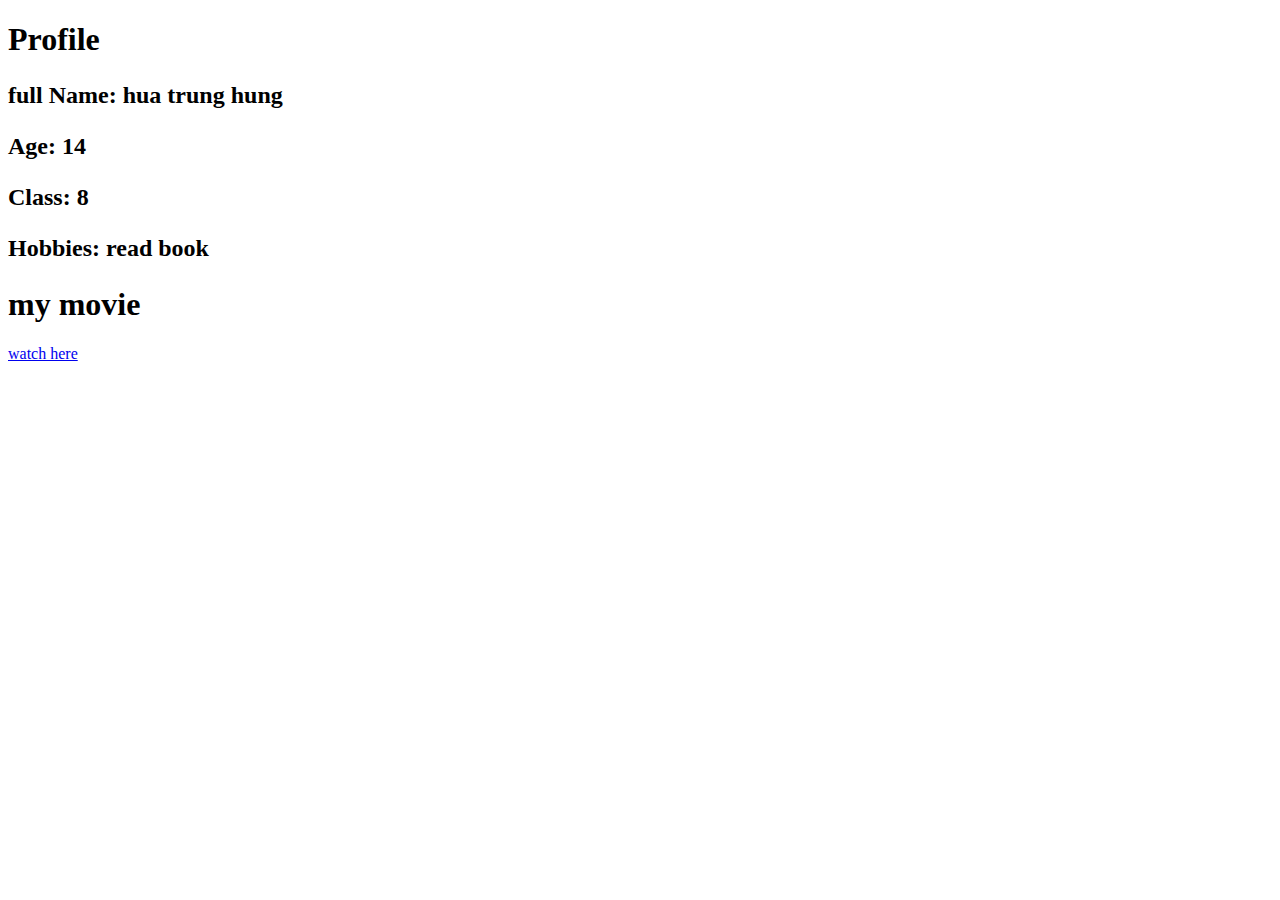
<file: b1/index.html>
<!DOCTYPE html>
<html lang="en">
<head>
    <meta charset="UTF-8">
    <meta name="viewport" content="width=device-width, initial-scale=1.0">
    <title>profile</title>
    <link 
    rel="shortcut icon" 
    href="https://cdn.pixabay.com/photo/2012/04/18/02/02/lens-36521_640.png" 
    type="image/x-icon"
    />
</head>
<body>
    <p><h1>Profile</h1></p>
    <h2><p><trong>full Name:</trong> hua trung hung</p></h2>
    <h2><p><trong>Age:</trong> 14</p></h2>
    <h2><p><trong>Class:</trong> 8</p></h2>
    <h2><p><trong>Hobbies:</trong> read book</p></h2>
    <p><h1>my movie</h1></p>

    <a href="https://motphimtv.us/chieu-rap"blank>watch here</a>
</body>
</html>
</file>
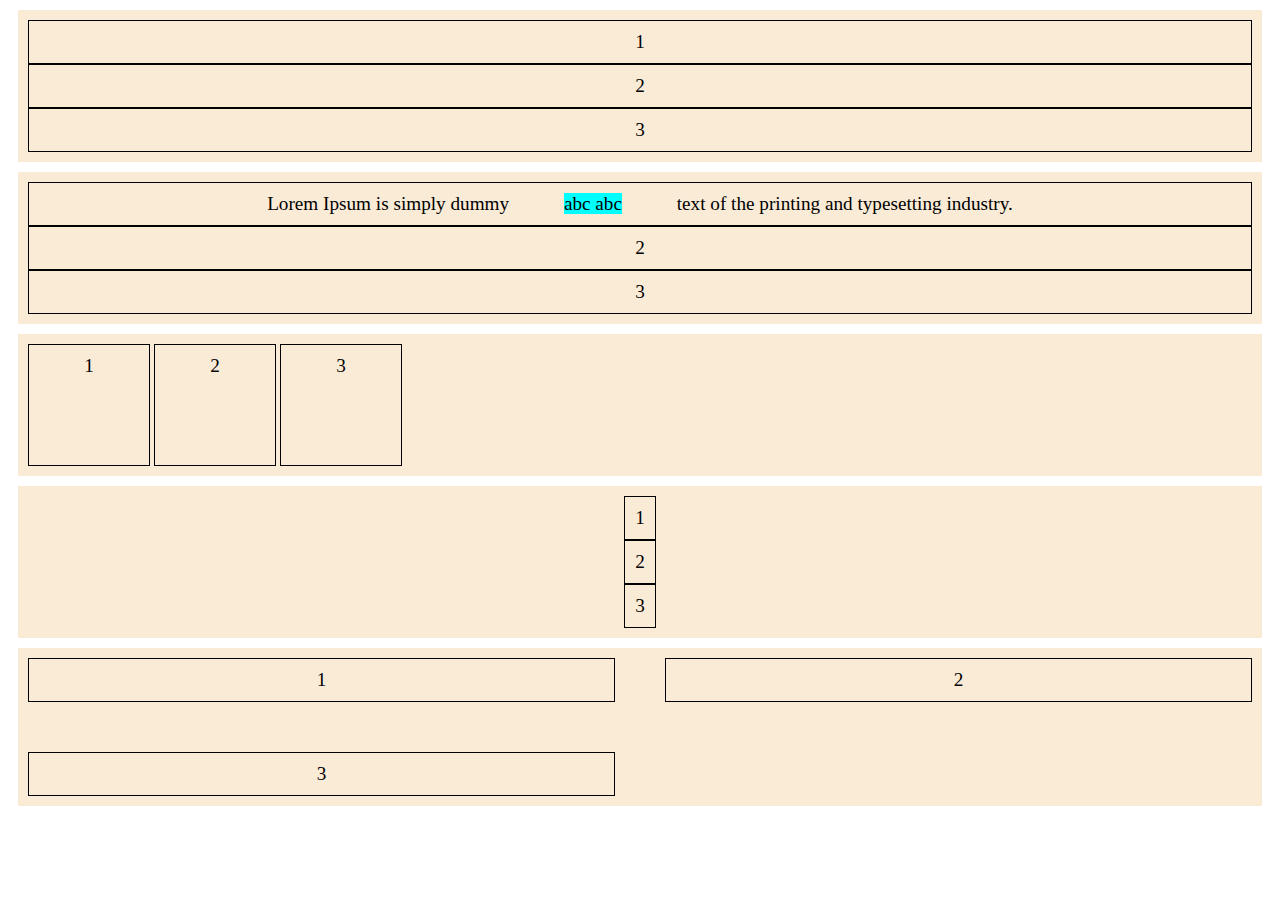
<file: b5/index.html>
<!DOCTYPE html>
<html lang="en">
  <head>
    <meta charset="UTF-8" />
    <meta name="viewport" content="width=device-width, initial-scale=1.0" />
    <title>CSS Display</title>
    <link rel="stylesheet" href="./css/Display.css" />
  </head>
  <body>
    <div class="container" id="block">
      <div class="item">1</div>
      <div class="item">2</div>
      <div class="item">3</div>
    </div>

    <div class="container">
      <div class="item">
        Lorem Ipsum is simply dummy <span id="inline">abc abc</span> text of the
        printing and typesetting industry.
      </div>
      <div class="item">2</div>
      <div class="item">3</div>
    </div>

    <div class="container" id="inline-block">
      <div class="item">1</div>
      <div class="item">2</div>
      <div class="item">3</div>
    </div>

    <div class="container" id="none">
      <div class="item">1</div>
      <div class="item">2</div>
      <div class="item">3</div>
    </div>

    <div class="container" id="flex">
      <div class="item">1</div>
      <div class="item">2</div>
      <div class="item">3</div>
    </div>

    <div class="container" id="grid">
        <div class="item">1</div>
        <div class="item">2</div>
        <div class="item">3</div>
      </div>
  </body>
</html>
</file>
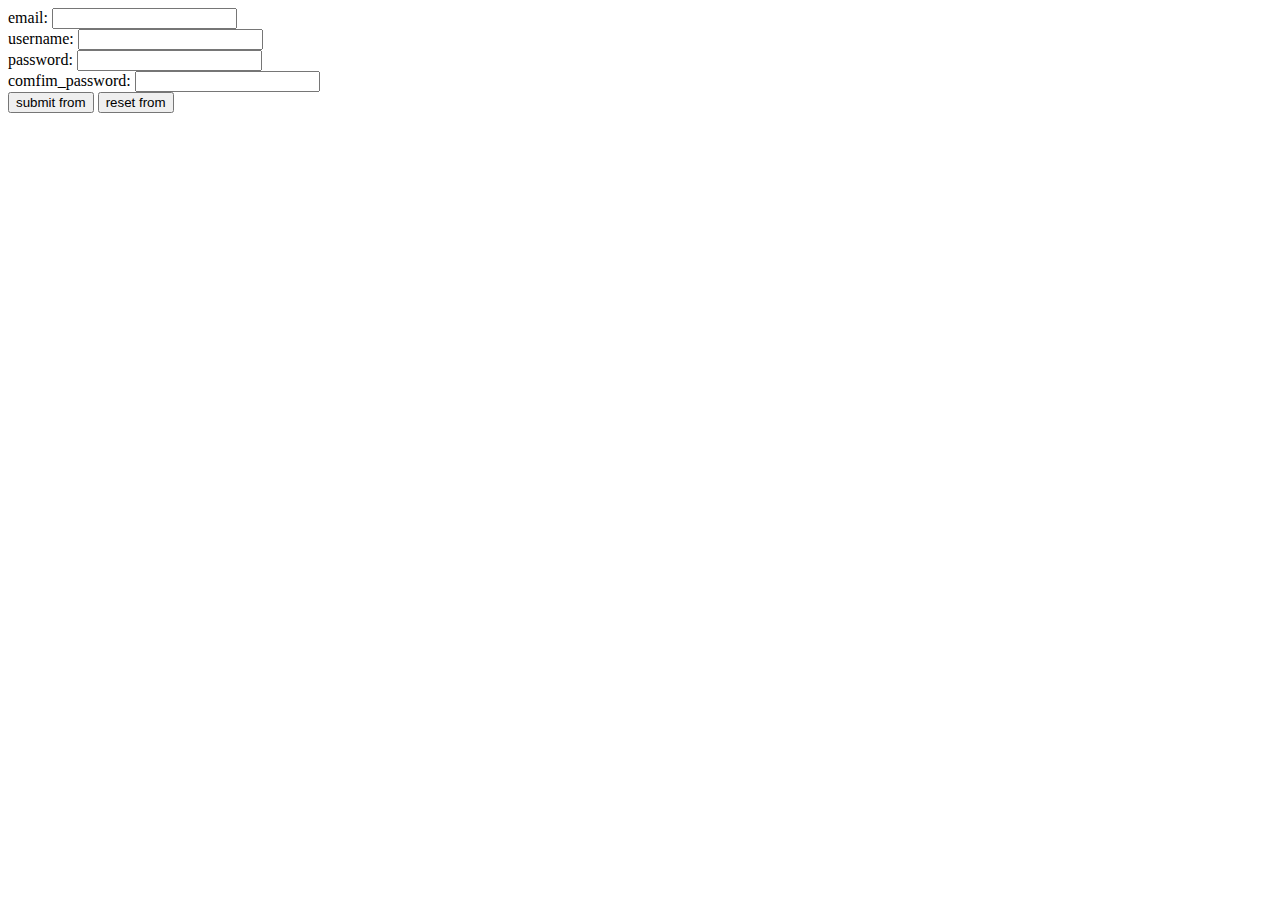
<file: b8/index.html>
<!DOCTYPE html>
<html lang="en">
  <head>
    <meta charset="UTF-8" />
    <meta name="viewport" content="width=device-width, initial-scale=1.0" />
    <title>Register</title>
  </head>
  <body>
    <!-- start Register -->
    <form action="" id="segister">
      <!-- email -->
      <label for="re_email">email:</label>
      <input
        type="text"
        name="password"
        id="re_password"
        minlength="6"
        max="18"
      />
      <br />
      <!-- username -->
      <label for="re_usenamer">username:</label>
      <input
        type="text"
        name="password"
        id="re_password"
        minlength="6"
        max="18"
      />
      <br />
      <!-- password -->
      <label for="re_password">password:</label>
      <input
        type="text"
        name="password"
        id="re_password"
        minlength="6"
        max="18"
      />
      <br />
      <!-- confrim password -->
      <label for="re_comfim_password">comfim_password:</label>
      <input type="password" name="email" id="re_comfrim_password" required />
      <br />
      <!-- button sumit -->
      <button type="submit">submit from</button>
      <!-- button reset -->
      <button type="reset">reset from</button>
    </form>
    <!-- end Register -->
  </body>
</html>
</file>
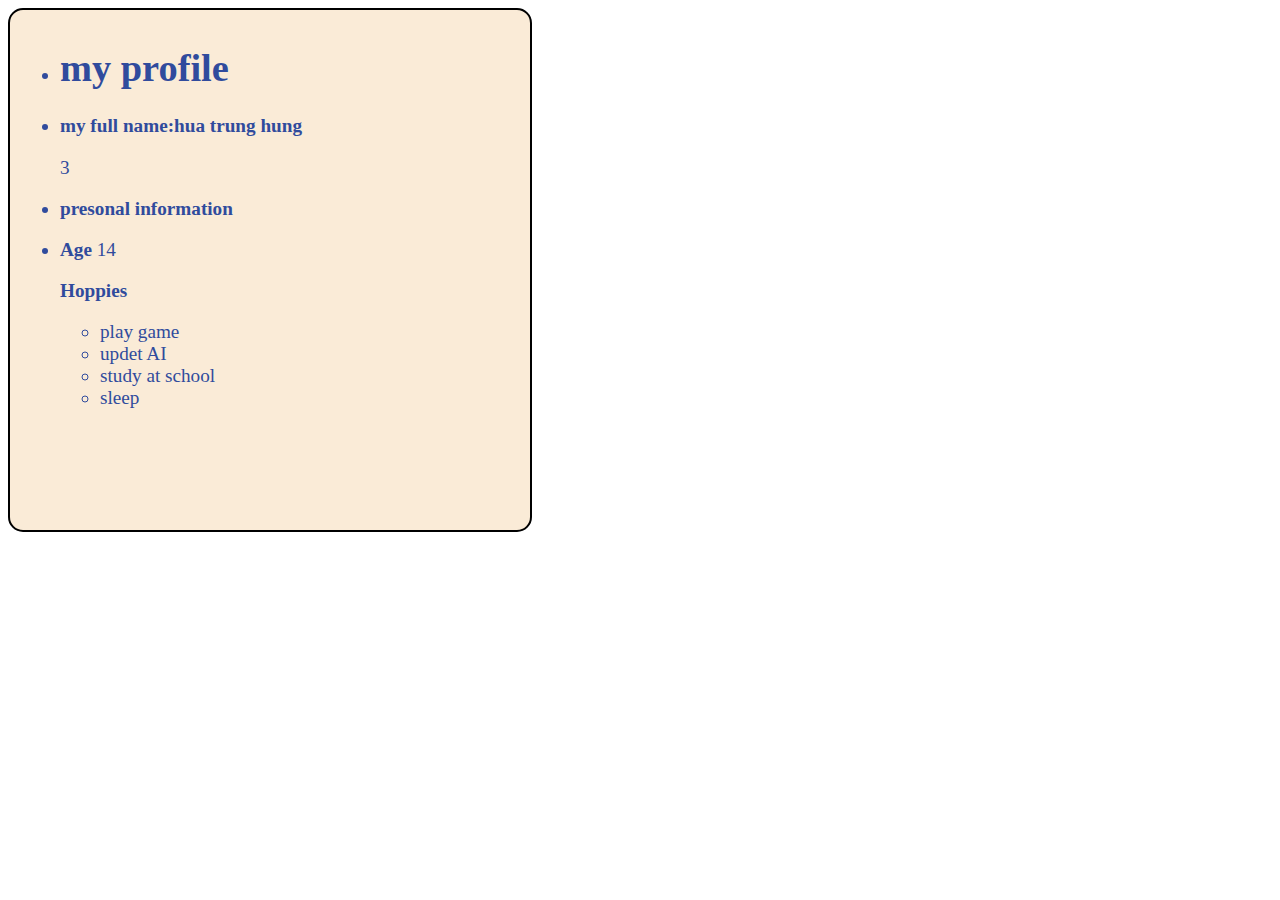
<file: CP1/index.html>
<!DOCTYPE html>
<html lang="en">
  <head>
    <meta charset="UTF-8" />
    <meta name="viewport" content="width=device-width, initial-scale=1.0" />
    <title>huatrunghung_profile</title>
    <link rel="stylesheet" href="./css/Display.css" />
    <link
      rel="shortcut icon"
      href="https://cdn.pixabay.com/photo/2012/04/18/02/02/lens-36521_640.png"
      type="image/x-icon"
    />
  </head>
  <body>
    <div class="item" id="div">
      <ul>
        <li>
          <h1><strong>my profile</strong></h1>
        </li>
        <li>
          <p><strong>my full name:hua trung hung</strong></p>3
        </li>
        <li>
          <p><strong>presonal information</strong></p>
        </li>
        <li>
          <p><strong>Age </strong>14</p>
        </li>

        <p><strong>Hoppies</strong></p>
        <ul>
          <li>play game</li>
          <li>updet AI</li>
          <li>study at school</li>
          <li>sleep</li>
        </ul>
      </ul>
    </div>
  </body>
</html>
</file>
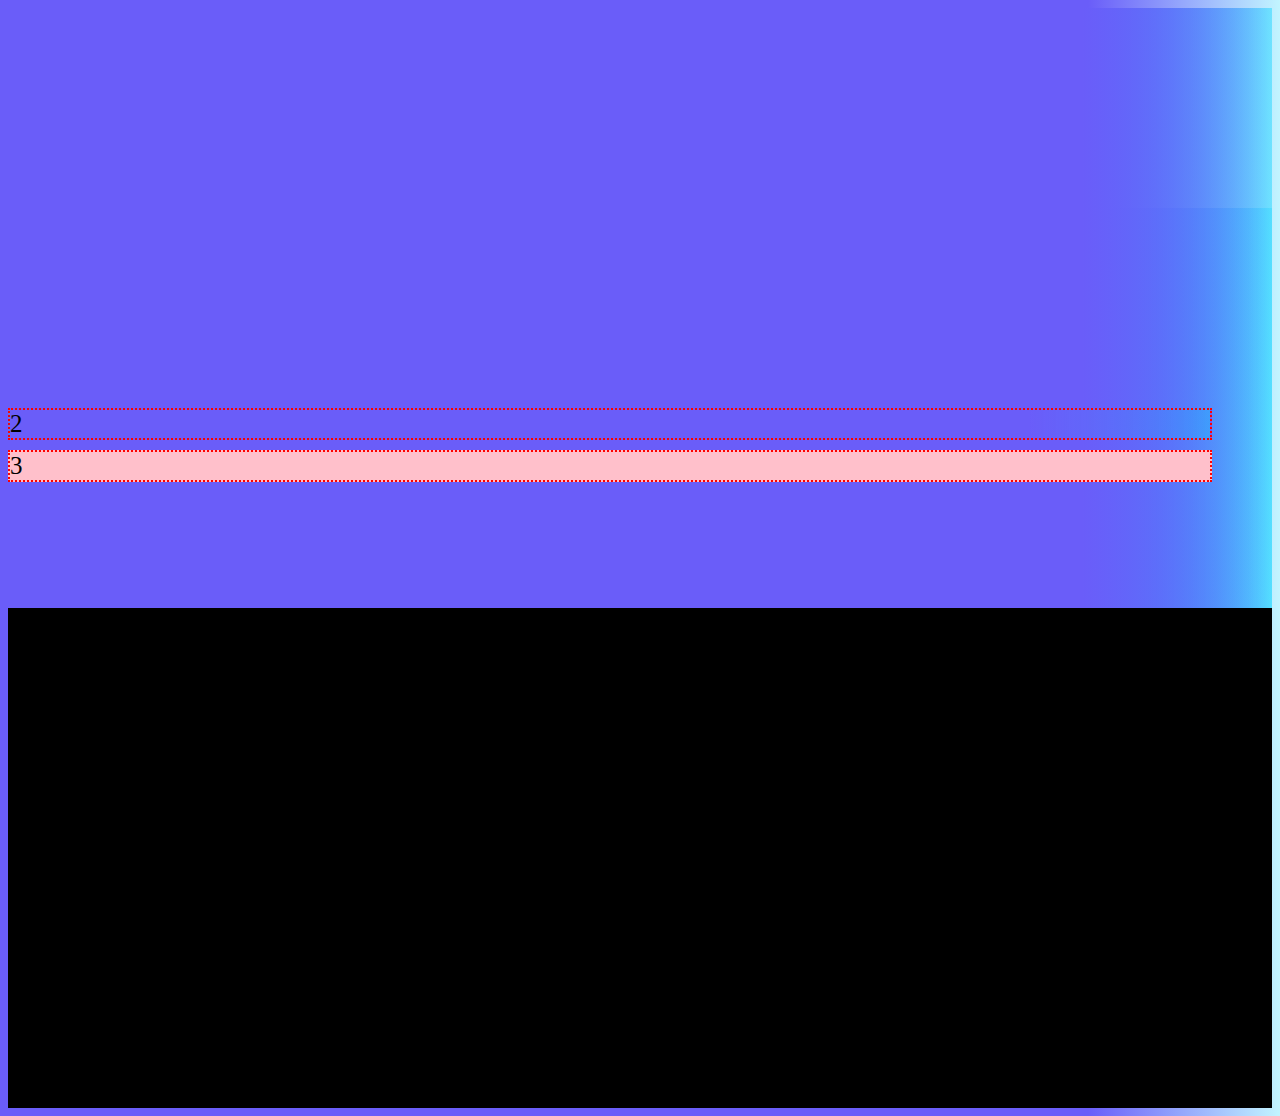
<file: b3/html/external_css.html>
<!DOCTYPE html>
<html lang="en">
  <head>
    <meta charset="UTF-8" />
    <meta name="viewport" content="width=device-width, initial-scale=1.0" />
    <title>External css</title>
    <!-- add css file -->
    
    
    
    <link rel="stylesheet" href="../css/style.css" />
  </head>
  <body>
    <!-- start navigastion -->
    <nav></nav>
    <!-- end navigastion -->

    <!-- start main section -->
    <main>
      <!-- start main section -->
      <section class="section" id="intro"></section>
      <!-- end main section -->
      <!-- start main section 2 -->
      <section class="section" id="about"></section>
      <!-- end main section 2 -->
      <!-- start main section 3 -->
      <section class="section" id="ads">
        <div class="item">1</div>
        <div class="item">2</div>
        <div class="item color">3</div>
      </section>

      <!-- end main section 3-->
    </main>
    <!-- end main section -->

    <!-- start footer -->
    <footer></footer>
    <!-- end footer -->
  </body>
</html>
</file>
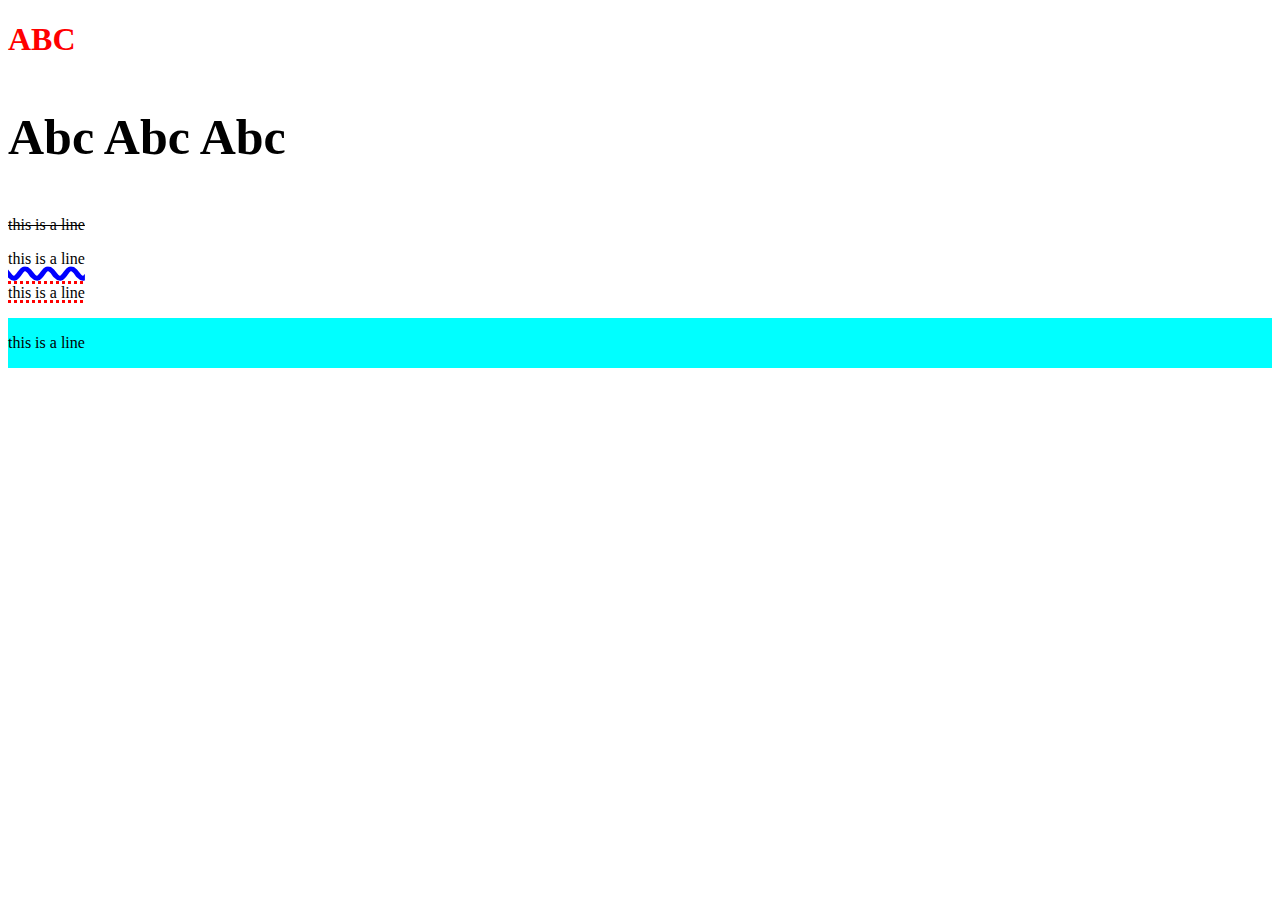
<file: b3/html/inline_css.html>
<!DOCTYPE html>
<html lang="en">
  <head>
    <meta charset="UTF-8" />
    <meta name="viewport" content="width=device-width, initial-scale=1.0" />
    <title>Inline CSS</title>
  </head>
  <body>
    <h1 style="color: red; background-color: aqamarine">ABC</h1>
    <p style="font-weight: 700; font-size: 50px; text-transform: capitalize">
      abc abc abc
    </p>
    <p style="text-decoration: line-through">this is a line</p>
    <p style="text-decoration: underline wavy blue 5px;>">this is a line</p>
    <p style="text-decoration: overline underline dotted red 3px">
      this is a line
    </p>
    <p style="line-height: 50px; background-color: aqua">this is a line</p>
  </body>
</html>
</file>
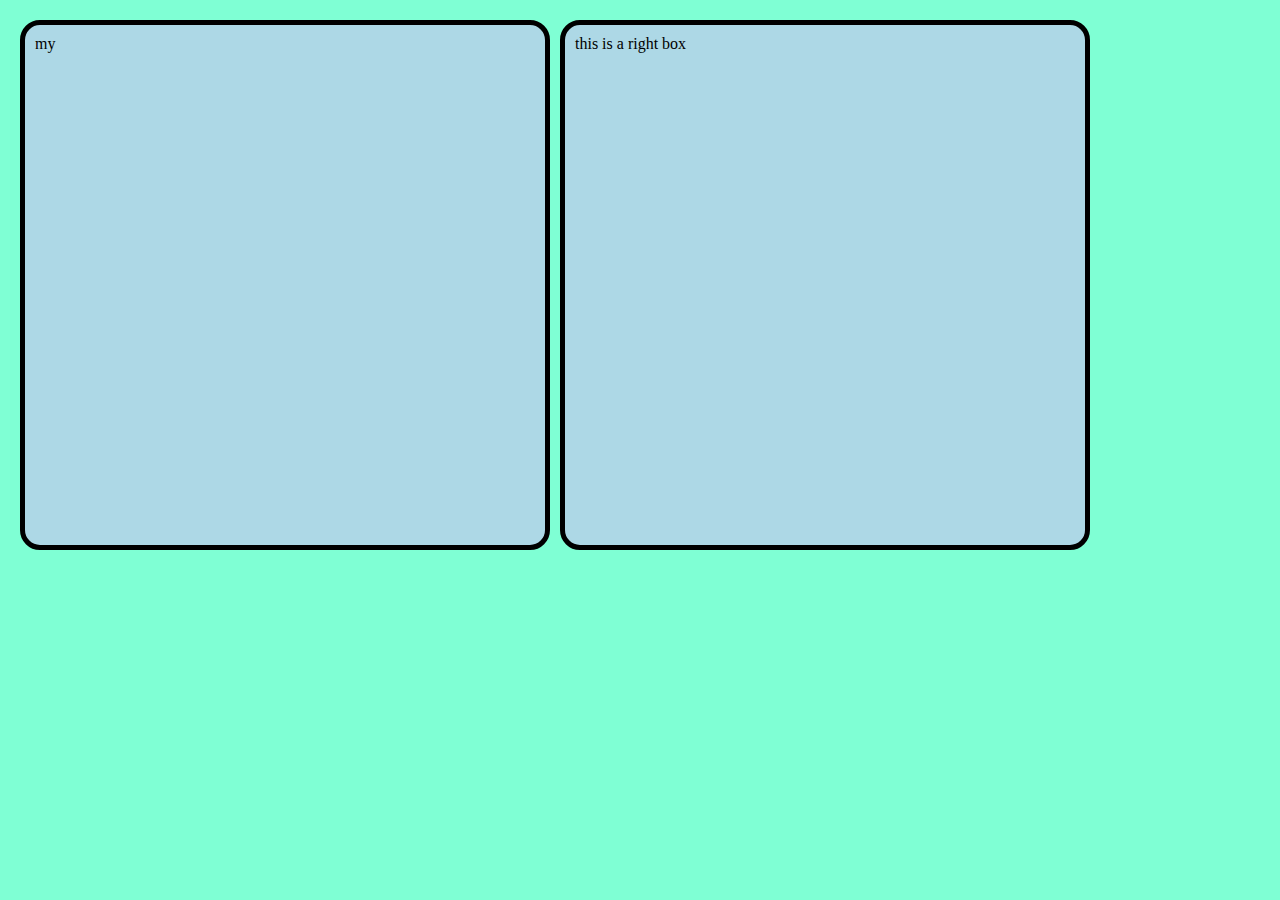
<file: b3/html/internal_css.html>
<!DOCTYPE html>
<html lang="en">
<head>
    <meta charset="UTF-8">
    <meta name="viewport" content="width=device-width, initial-scale=1.0">
    <title>internal_css</title>

    <!--add internal CSS -->
    <style>
        body{
            background-color: aquamarine;
            display: flex;
            margin: 0 auto;
            padding: 20px;
        }

        div {
            width: 500px;
            height: 500px;
            background-color: rgb(33, 131, 163);
            border-radius: 20px;
            padding: 10px;
            border: solid 5px black;
        }

        .left{
            margin-right: 10px;
            background-color: lightblue;
            background-image: url("https://img.tripi.vn/cdn-cgi/image/width=700,height=700/https://gcs.tripi.vn/public-tripi/tripi-feed/img/474112kFm/hinh-anh-zata-lien-quan-cuc-cute_090842802.jpg");
            border-radius: 20px;
            background-size: cover;
        }
        .left:hover {
            color: rgb(255, 255, 255);
            box-shadow: rgba(240, 46, 170, 0.4) -5px 5px, rgba(240, 46, 170, 0.3) -10px 10px, rgba(240, 46, 170, 0.2) -15px 15px, rgba(240, 46, 170, 0.1) -20px 20px, rgba(240, 46, 170, 0.05) -25px 25px;
        }

        .right{
            margin-right: 10px;
            background-color: lightblue;
            background-image: url("https://img.tripi.vn/cdn-cgi/image/width=700,height=700/https://gcs.tripi.vn/public-tripi/tripi-feed/img/474112kFm/hinh-anh-zata-lien-quan-cuc-cute_090842802.jpg");
            border-radius: 20px;
            background-size: cover;
        }
        .right:hover {
            color: rgb(255, 255, 255);
            box-shadow: rgba(240, 46, 170, 0.4) 5px 5px, rgba(240, 46, 170, 0.3) 10px 10px, rgba(240, 46, 170, 0.2) 15px 15px, rgba(240, 46, 170, 0.1) 20px 20px, rgba(240, 46, 170, 0.05) 25px 25px;
        }
    </style>
</head>
<body>
    <div class="left">my</div>
    <div class="right">this is a right box</div>    
</body>
</html>
</file>
<file: b5/css/Display.css>
.container{
    background-color: antiquewhite;
    margin: 10px;
    padding: 10px;
}
.item{
    font-size: larger;
    text-align: center;
    padding: 10px;
    border: 1px solid black;
}
#block{
    display: block;
    /* chinh dc dong ngoac tren duoi */
}
#inline{
    display: inline;
    background-color: aqua;
    /* chi thay doi trai phai tren duoi */
    margin: 50px;
    height: 100px;
    width: 100px;
}

#inline-block > .item{
    /* nam trong 1 hang co the chi trai phai tren duoi */
    display: inline-block;
    height: 100px;
    width: 100px;
}

#none{
    display: none;
}
#flex{ 
    /* thu gon phan tu */
    display: flex;
    /* khong dc xuong hang */
    flex-flow: row nowrap;
    /* dao nguoc */
    flex-flow:column-reverse ;
    /* dc phep xuong hang */
    flex-flow: column wrap;
    /* canh theo chieu ngang */
    justify-content: space-around;
    /* canh theo chieu doc */
    align-items: center;
}
#grid{
    display: grid;
    grid-template-columns: auto auto;
    gap: 50px;
}
</file>
<file: CP1/css/Display.css>
.item{
    font-size: larger;
    text-align: left;
    padding: 10px;
    color:  rgb(48, 75, 157);
}
#div {
    width: 500px;
    height: 500px;
    background-color: antiquewhite;
    border: solid 2px black;
    border-radius: 15px;
    padding:none;
}
</file>
<file: b3/css/style.css>
*{
    min-width: 1200px;
    min-height: 50 px;
    background: rgb(106,93,249);
    background: linear-gradient(
        90deg,
         rgba(106,93,249,1) 85%, 
         rgba(0,212,255,0.23862044817927175) 100%
    );
}

body{

   font-weight: 400;
   font-size: 25px;
   padding: 0;

}
nav { 
    background: black;
    font-weight: 75;
    width: 100%;
    overflow: hidden;
    position: sticky;
    z-index: 1000;

}
footer {
    background: black;
    height: 500px;
}
section{
    width: 100%;
    height: 200px;
    overflow: hidden;
 }
#intro{
    text-align: center;
    background-repeat: no-repeat;
    background-position: center;
    background-size: cover;
    color: white;
    background-image: url(https://mir-s3-cdn-cf.behance.net/project_modules/fs/9bc27292880429.5e569ff84e4d0.gif);
}   
#ads div{
    border: 2px dotted red;
}
#ads div:first-child{
    background: black;
    position: fixed;
    top: 50%;
    z-index: 1001;
}
#ads div:nth-child(2){
    width: 100px;
    position: relative;
}
#ads div:last-child{
    background: pink;
    position: fixed;
    top: 50%;
    width: 50px;
    z-index: 1001;
}
</file>
